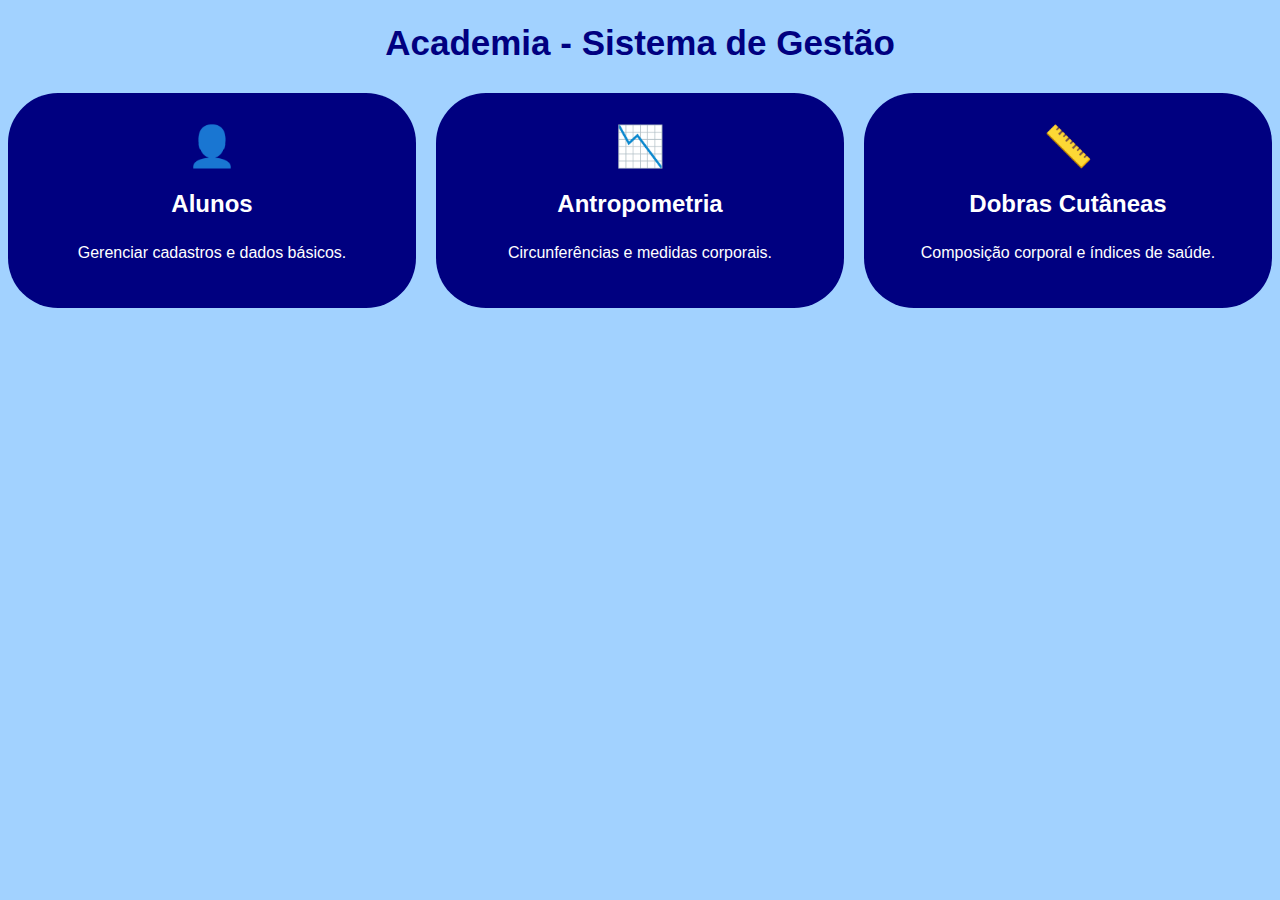
<file: src/main/resources/templates/index.html>
<!DOCTYPE html>
<html lang="pt-br">
<head>
    <meta charset="UTF-8">
    <title>Avaliações Físicas - Início</title>
    <style>
        h1{
            color: #000080;
            font-size: 35px;
            text-align: center;
        }
        body{
            background: #A2D2FF;
            font-family: Arial, sans-serif;

        }
        .menu-container { 
            display: grid; 
            grid-template-columns: repeat(3, 1fr); /* 3 colunas agora */
            gap: 20px; 
            margin-top: 30px; 
        }
        .menu-card { 
            background-color: #000080;
            border-radius: 50px;
            padding: 30px; 
            text-align: center; 
            text-decoration: none; 
            color: white; 
            transition: 0.3s;
            display: flex; 
            flex-direction: column; 
            align-items: center;
        }
        .menu-card:hover { 
            transform: translateY(-5px); 
            background: #0000CD;
            opacity: 0.8;
            box-shadow: 0 4px 15px rgba(0,0,0,0.1); }
        .menu-card h2 { 
            color: white; 
            margin-bottom: 10px; 
        }
    </style>
</head>
<body>
<div class="container">
    <h1>Academia - Sistema de Gestão</h1>
    <div class="menu-container">
        <a href="/pag-aluno" class="menu-card">
            <div style="font-size: 40px;">👤</div>
            <h2>Alunos</h2>
            <p>Gerenciar cadastros e dados básicos.</p>
        </a>
        <a href="/circunferencia" class="menu-card">
            <div style="font-size: 40px;">📉</div>
            <h2>Antropometria</h2>
            <p>Circunferências e medidas corporais.</p>
        </a>
        <a href="/dobras-cutaneas" class="menu-card">
            <div style="font-size: 40px;">📏</div>
            <h2>Dobras Cutâneas</h2>
            <p>Composição corporal e índices de saúde.</p>
        </a>
    </div>
</div>
</body>
</html>
</file>
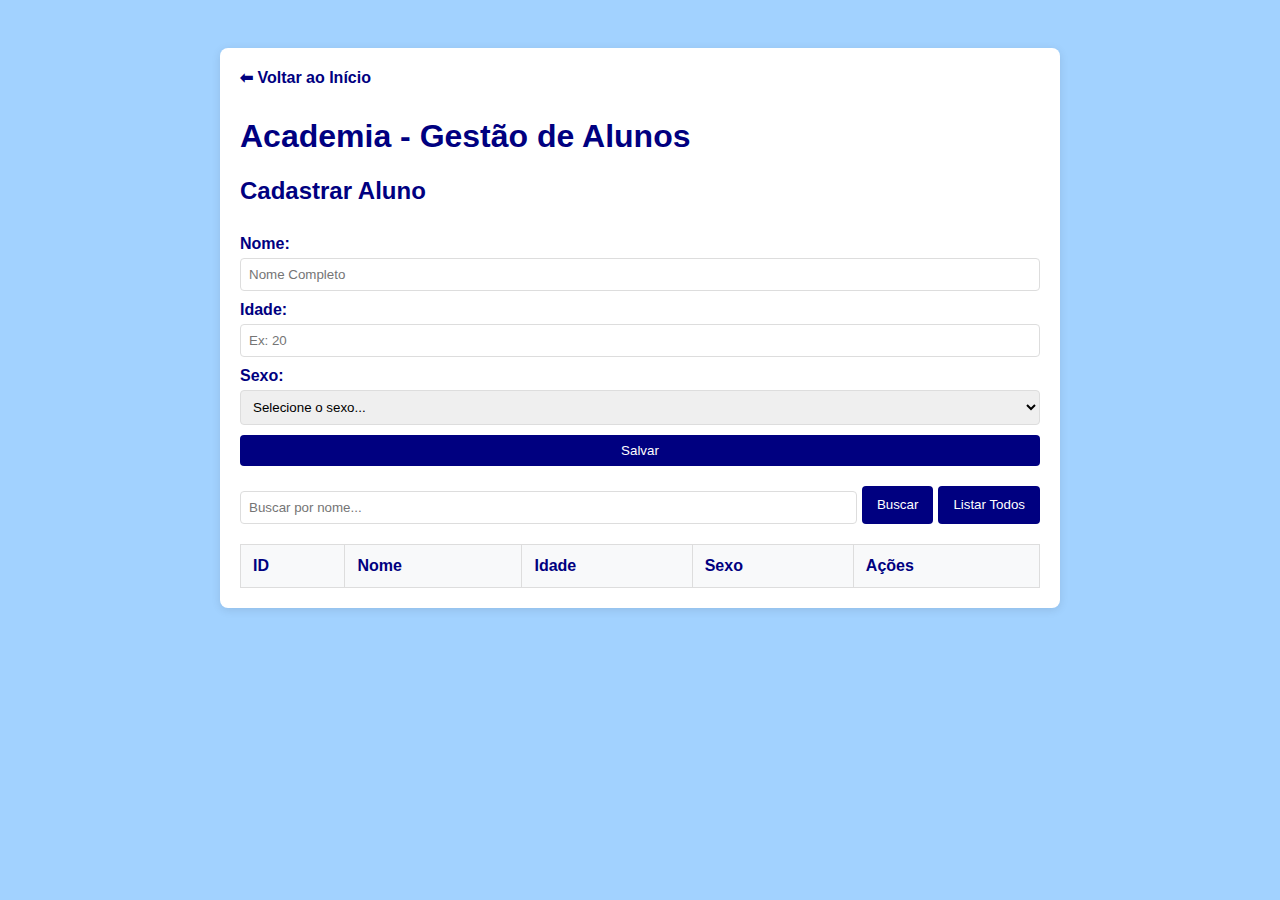
<file: src/main/resources/static/aluno.html>
<!DOCTYPE html>
<html lang="pt-br">
<head>
    <meta charset="UTF-8">
    <title>Gerenciamento de Alunos</title>
    <link rel="stylesheet" href="aluno.css">
</head>
<body>
<div class="container">
    <a href="index.html" class="btn-home">⬅ Voltar ao Início</a>
    <h1>Academia - Gestão de Alunos</h1>

    <div class="form-section">
        <h2 id="form-title">Cadastrar Aluno</h2>
        <form id="aluno-form">
            <input type="hidden" id="aluno-id">

            <label>Nome:</label>
            <input type="text" id="nome" placeholder="Nome Completo" required>

            <label>Idade:</label>
            <input type="number" id="idade" placeholder="Ex: 20" required>

            <label>Sexo:</label>
            <select id="sexo" required>
                <option value="" disabled selected>Selecione o sexo...</option>
                <option value="Masculino">Masculino</option>
                <option value="Feminino">Feminino</option>
                <option value="Outro">Outro</option>
            </select>

            <button type="submit" id="btn-save" style="margin-top: 10px;">Salvar</button>
            <button type="button" id="btn-cancel" style="display:none; margin-top: 10px;" onclick="resetForm()">Cancelar</button>
        </form>
    </div>

    <div class="search-section">
        <input type="text" id="search-name" placeholder="Buscar por nome...">
        <button onclick="buscarPorNome()">Buscar</button>
        <button onclick="listarTodos()" style="background-color: #000080;">Listar Todos</button>
    </div>

    <table>
        <thead>
        <tr>
            <th>ID</th>
            <th>Nome</th>
            <th>Idade</th>
            <th>Sexo</th>
            <th>Ações</th>
        </tr>
        </thead>
        <tbody id="aluno-table-body"></tbody>
    </table>
</div>
<script src="alunoScript.js"></script>
</body>
</html>
</file>
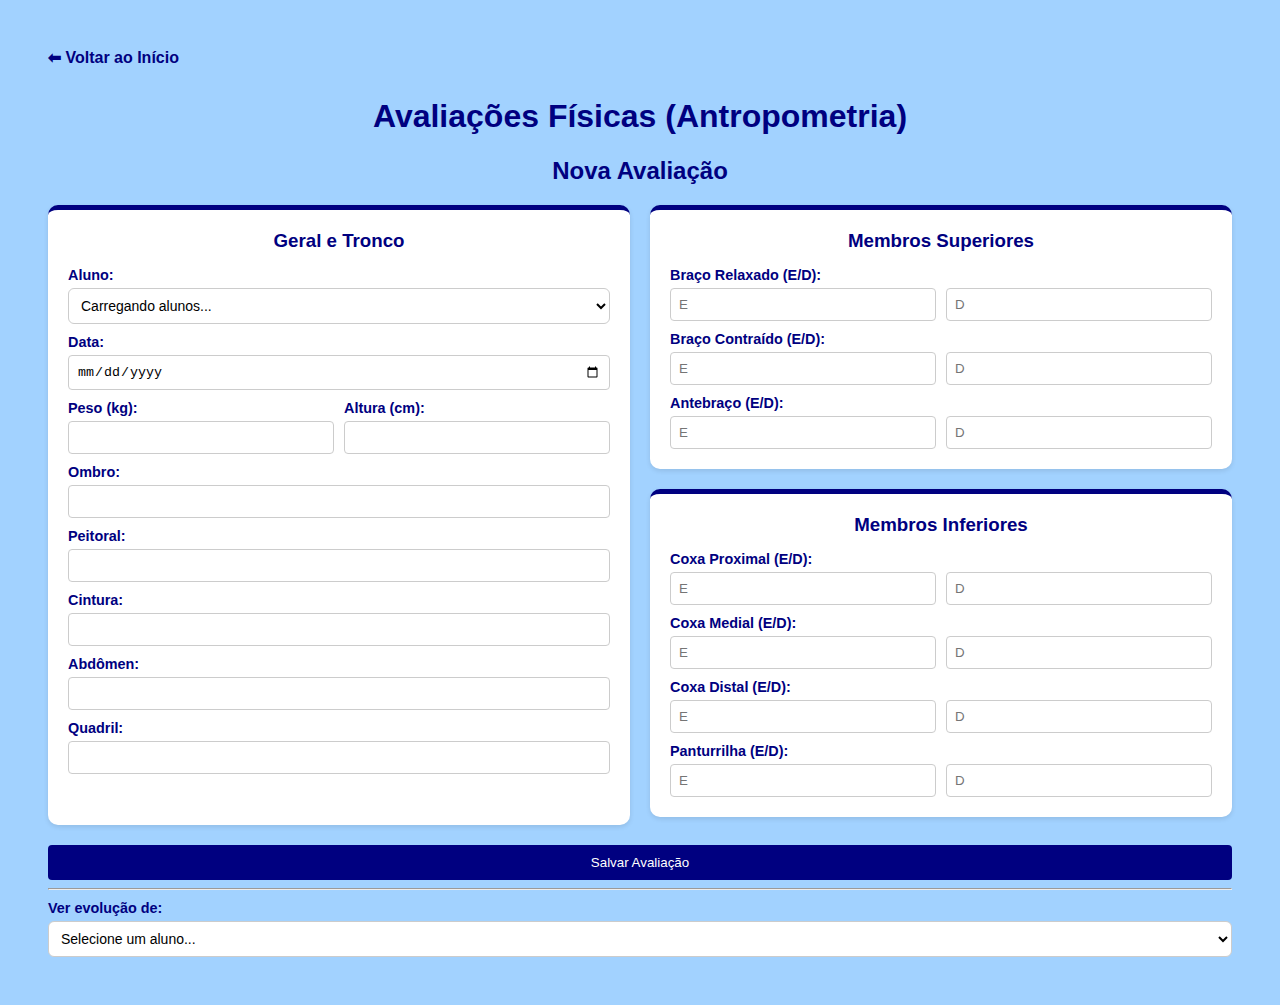
<file: src/main/resources/static/circunferencia.html>
<!DOCTYPE html>
<html lang="pt-br">
<head>
    <meta charset="UTF-8">
    <title>Evolução Física - Antropometria</title>
    <link rel="stylesheet" href="circunferencia.css">
</head>
<body>
<div class="container">
    <a href="index.html" class="btn-home">⬅ Voltar ao Início</a>
    <h1>Avaliações Físicas (Antropometria)</h1>

    <div class="form-section">
        <h2 id="form-title">Nova Avaliação</h2>

        <form id="circ-form">
            <input type="hidden" id="circ-id">

            <div class="main-grid">
                <div class="column">
                    <div class="form-group-section section-blue">
                        <h3>Geral e Tronco</h3>

                        <label for="aluno-id">Aluno:</label>
                        <select id="aluno-id" required>
                            <option value="" disabled selected>Carregando alunos...</option>
                        </select>

                        <label for="data">Data:</label>
                        <input type="date" id="data" required>

                        <div class="double-input">
                            <div>
                                <label>Peso (kg):</label>
                                <input type="number" step="0.01" id="peso" required>
                            </div>
                            <div>
                                <label>Altura (cm):</label>
                                <input type="number" step="0.1" id="altura" required>
                            </div>
                        </div>

                        <label>Ombro:</label><input type="number" step="0.1" id="ombro" required>
                        <label>Peitoral:</label><input type="number" step="0.1" id="peitoral" required>
                        <label>Cintura:</label><input type="number" step="0.1" id="cintura" required>
                        <label>Abdômen:</label><input type="number" step="0.1" id="abdommen" required>
                        <label>Quadril:</label><input type="number" step="0.1" id="quadril" required>
                    </div>
                </div>

                <div class="column">
                    <div class="form-group-section section-orange">
                        <h3>Membros Superiores</h3>

                        <label>Braço Relaxado (E/D):</label>
                        <div class="double-input">
                            <input type="number" step="0.1" id="bracoRelaxadoEsquerdo" placeholder="E" required>
                            <input type="number" step="0.1" id="bracoRelaxadoDireito" placeholder="D" required>
                        </div>

                        <label>Braço Contraído (E/D):</label>
                        <div class="double-input">
                            <input type="number" step="0.1" id="bracoContraidoEsquerdo" placeholder="E" required>
                            <input type="number" step="0.1" id="bracoContraidoDireito" placeholder="D" required>
                        </div>

                        <label>Antebraço (E/D):</label>
                        <div class="double-input">
                            <input type="number" step="0.1" id="antebraçoEsquerdo" placeholder="E" required>
                            <input type="number" step="0.1" id="antebraçoDireito" placeholder="D" required>
                        </div>
                    </div>

                    <div class="form-group-section section-green" style="margin-top:20px;">
                        <h3>Membros Inferiores</h3>

                        <label>Coxa Proximal (E/D):</label>
                        <div class="double-input">
                            <input type="number" step="0.1" id="coxaProximalEsquerda" placeholder="E" required>
                            <input type="number" step="0.1" id="coxaProximalDireita" placeholder="D" required>
                        </div>

                        <label>Coxa Medial (E/D):</label>
                        <div class="double-input">
                            <input type="number" step="0.1" id="coxaMedialEsquerda" placeholder="E" required>
                            <input type="number" step="0.1" id="coxaMedialDireita" placeholder="D" required>
                        </div>

                        <label>Coxa Distal (E/D):</label>
                        <div class="double-input">
                            <input type="number" step="0.1" id="coxaDistalEsquerda" placeholder="E" required>
                            <input type="number" step="0.1" id="coxaDistalDireita" placeholder="D" required>
                        </div>

                        <label>Panturrilha (E/D):</label>
                        <div class="double-input">
                            <input type="number" step="0.1" id="panturrilhaEsquerda" placeholder="E" required>
                            <input type="number" step="0.1" id="panturrilhaDireita" placeholder="D" required>
                        </div>
                    </div>
                </div>
            </div>

            <div class="form-actions">
                <button type="submit" id="btn-save">Salvar Avaliação</button>
                <button type="button" id="btn-cancel" style="display:none;" onclick="resetForm()">Cancelar</button>
            </div>
        </form>
    </div>

    <hr>

    <div class="search-section">
        <label for="aluno-id-search">Ver evolução de:</label>
        <select id="aluno-id-search" onchange="carregarEvolucao()">
            <option value="">Selecione um aluno...</option>
        </select>
    </div>

    <div id="tabela-container"></div>
</div>

<script src="circunferenciaScript.js"></script>
</body>
</html>
</file>
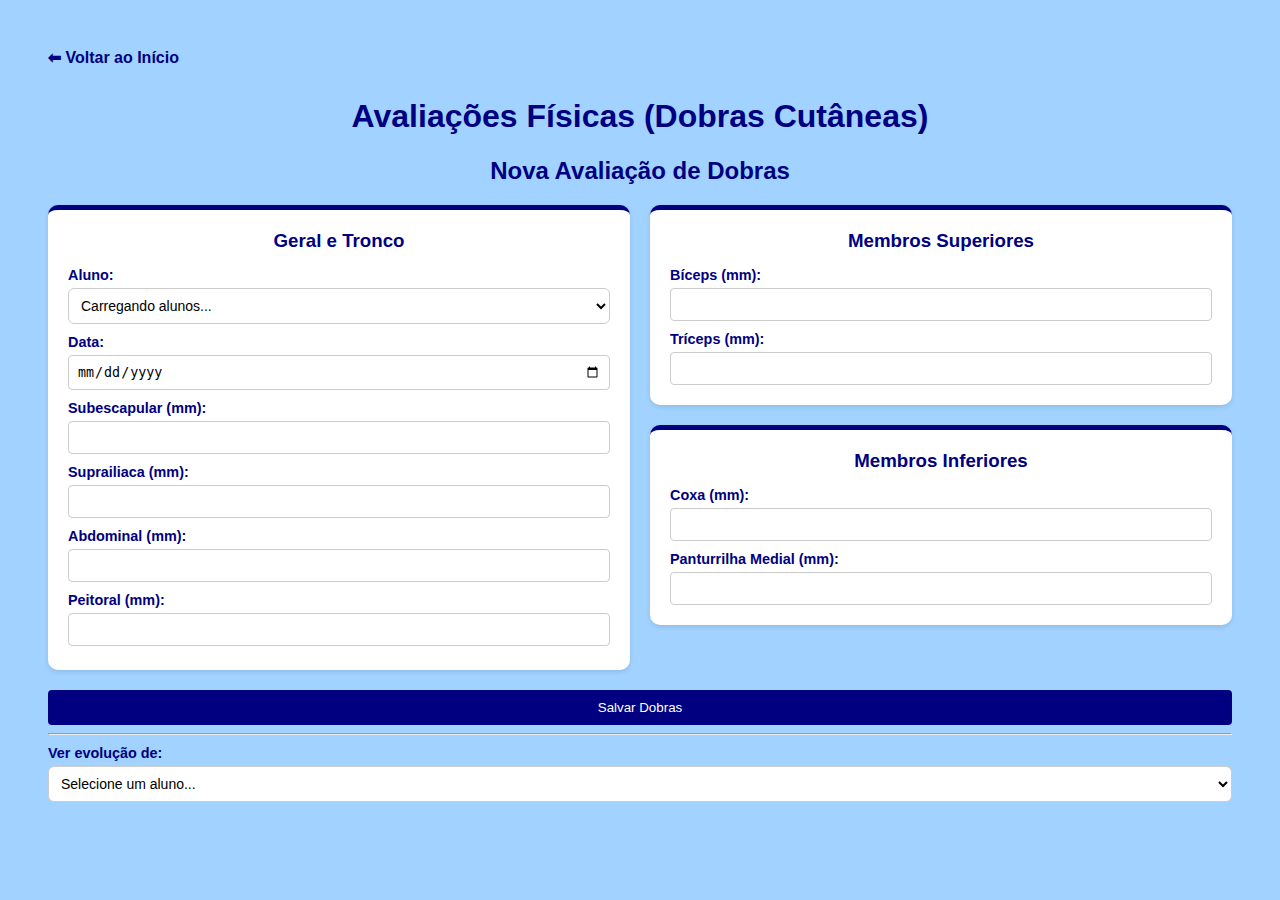
<file: src/main/resources/static/dobras.html>
<!DOCTYPE html>
<html lang="pt-br">
<head>
    <meta charset="UTF-8">
    <title>Evolução Física - Dobras Cutâneas</title>
    <link rel="stylesheet" href="dobras.css"> </head>
<body>
<div class="container">
    <a href="index.html" class="btn-home">⬅ Voltar ao Início</a>
    <h1>Avaliações Físicas (Dobras Cutâneas)</h1>

    <div class="form-section">
        <h2 id="form-title">Nova Avaliação de Dobras</h2>

        <form id="dobras-form">
            <input type="hidden" id="dobras-id">

            <div class="main-grid">
                <div class="column">
                    <div class="form-group-section section-blue" style="margin: 0; height: 420px;">
                        <h3>Geral e Tronco</h3>

                        <label for="aluno-id">Aluno:</label>
                        <select id="aluno-id" required>
                            <option value="" disabled selected>Carregando alunos...</option>
                        </select>

                        <label for="data">Data:</label>
                        <input type="date" id="data" required>

                        <label>Subescapular (mm):</label>
                        <input type="number" step="0.1" id="subescapular" required>
                        
                        <label>Suprailiaca (mm):</label>
                        <input type="number" step="0.1" id="suprailiaca" required>
                        
                        <label>Abdominal (mm):</label>
                        <input type="number" step="0.1" id="abdominal" required>

                        <label>Peitoral (mm):</label>
                        <input type="number" step="0.1" id="peitoral" required>
                    </div>
                </div>

                <div class="column">
                    <div class="form-group-section section-orange">
                        <h3>Membros Superiores</h3>
                        <label>Bíceps (mm):</label>
                        <input type="number" step="0.1" id="biceps" required>
                        
                        <label>Tríceps (mm):</label>
                        <input type="number" step="0.1" id="triceps" required>
                    </div>

                    <div class="form-group-section section-green" style="margin-top:20px;">
                        <h3>Membros Inferiores</h3>
                        <label>Coxa (mm):</label>
                        <input type="number" step="0.1" id="coxa" required>
                        
                        <label>Panturrilha Medial (mm):</label>
                        <input type="number" step="0.1" id="panturrilhaMedial" required>
                    </div>
                </div>
            </div>

            <div class="form-actions">
                <button type="submit" id="btn-save">Salvar Dobras</button>
                <button type="button" id="btn-cancel" style="display:none;" onclick="resetForm()">Cancelar</button>
            </div>
        </form>
    </div>

    <hr>

    <div class="search-section">
        <label for="aluno-id-search">Ver evolução de:</label>
        <select id="aluno-id-search" onchange="carregarEvolucao()">
            <option value="">Selecione um aluno...</option>
        </select>
    </div>

    <div id="tabela-container"></div>
</div>

<script src="dobras.js"></script>
</body>
</html>
</file>
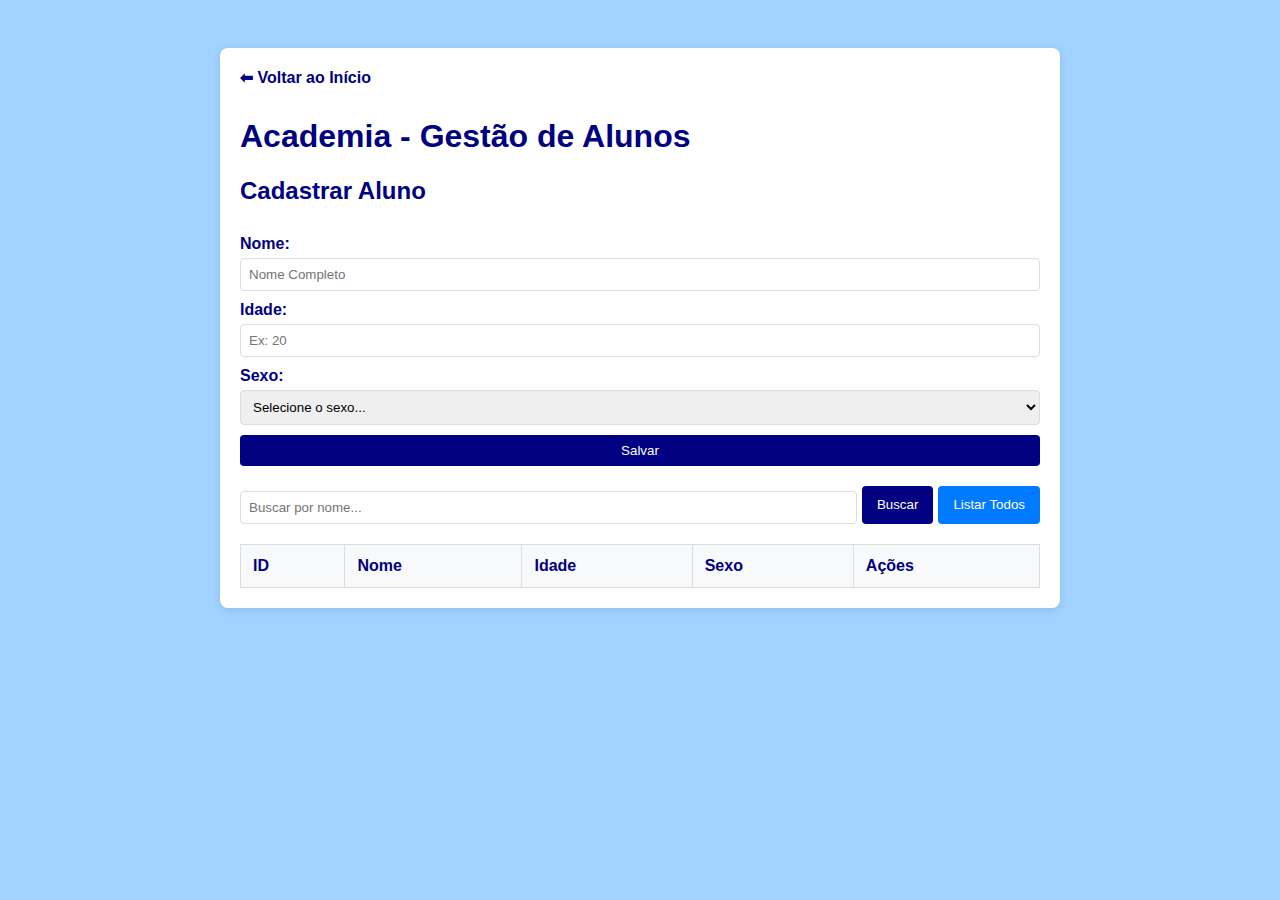
<file: src/main/resources/templates/aluno.html>
<!DOCTYPE html>
<html lang="pt-br">
<head>
    <meta charset="UTF-8">
    <title>Gerenciamento de Alunos</title>
    <link rel="stylesheet" href="aluno.css">
</head>
<body>
<div class="container">
    <a href="index.html" class="btn-home">⬅ Voltar ao Início</a>
    <h1>Academia - Gestão de Alunos</h1>

    <div class="form-section">
        <h2 id="form-title">Cadastrar Aluno</h2>
        <form id="aluno-form">
            <input type="hidden" id="aluno-id">

            <label>Nome:</label>
            <input type="text" id="nome" placeholder="Nome Completo" required>

            <label>Idade:</label>
            <input type="number" id="idade" placeholder="Ex: 20" required>

            <label>Sexo:</label>
            <select id="sexo" required>
                <option value="" disabled selected>Selecione o sexo...</option>
                <option value="Masculino">Masculino</option>
                <option value="Feminino">Feminino</option>
                <option value="Outro">Outro</option>
            </select>

            <button type="submit" id="btn-save" style="margin-top: 10px;">Salvar</button>
            <button type="button" id="btn-cancel" style="display:none; margin-top: 10px;" onclick="resetForm()">Cancelar</button>
        </form>
    </div>

    <div class="search-section">
        <input type="text" id="search-name" placeholder="Buscar por nome...">
        <button onclick="buscarPorNome()">Buscar</button>
        <button onclick="listarTodos()" style="background-color: #007bff;">Listar Todos</button>
    </div>

    <table>
        <thead>
        <tr>
            <th>ID</th>
            <th>Nome</th>
            <th>Idade</th>
            <th>Sexo</th>
            <th>Ações</th>
        </tr>
        </thead>
        <tbody id="aluno-table-body"></tbody>
    </table>
</div>
<script src="alunoScript.js"></script>
</body>
</html>
</file>
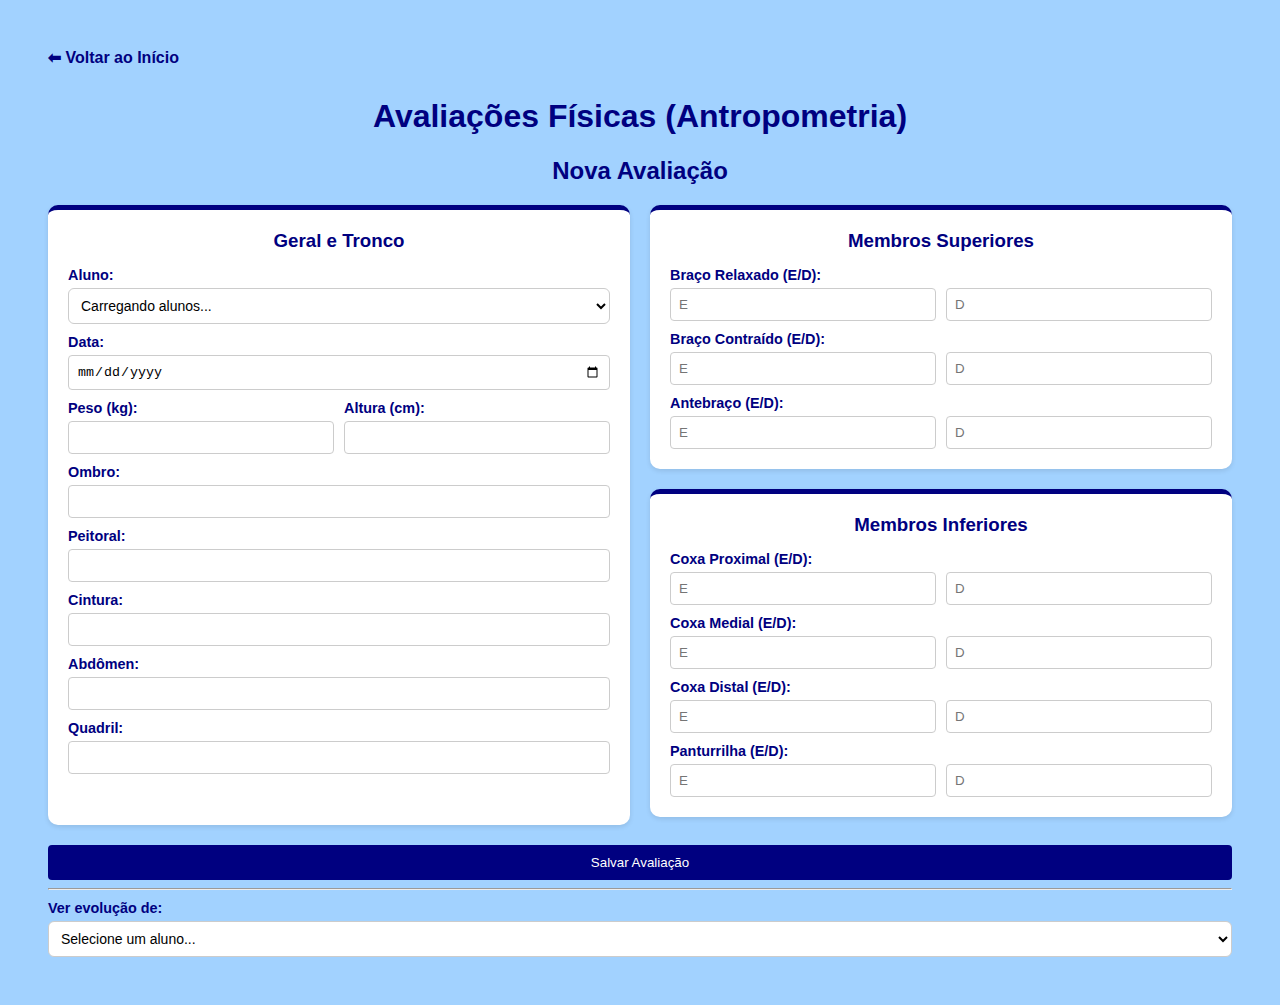
<file: src/main/resources/templates/circunferencia.html>
<!DOCTYPE html>
<html lang="pt-br">
<head>
    <meta charset="UTF-8">
    <title>Evolução Física - Antropometria</title>

    <style>
        body {
    font-family: Arial, sans-serif;
    background-color: #A2D2FF;
    padding: 20px;
}

h1,
h2,
h3 {
    text-align: center;
    color: #000080;
}

td,
th {
    background: white;
}

.container {
    max-width: 1200px;
    margin: 0 auto;
    padding: 20px;
    font-family: sans-serif;
}

.main-grid {
    display: grid;
    grid-template-columns: 1fr 1fr;
    gap: 20px;
}

.form-group-section {
    padding: 20px;
    border-radius: 10px;
    background: #fff;
    box-shadow: 0 2px 5px rgba(0, 0, 0, 0.1);
}

.section-blue {
    border-top: 5px solid #000080;
    height: 575px;

}

.section-orange {
    border-top: 5px solid #000080;
}

.section-green {
    border-top: 5px solid #000080;
}

.form-group-section h3 {
    margin-top: 0;
    margin-bottom: 15px;
    color: #000080;
}

label {
    display: block;
    margin-top: 10px;
    font-weight: bold;
    font-size: 0.9em;
    color: #000080;
}

input,
select {
    width: 100%;
    padding: 8px;
    margin-top: 5px;
    border: 1px solid #ccc;
    border-radius: 4px;
    box-sizing: border-box;
}

.double-input {
    display: flex;
    gap: 10px;
}

.double-input div {
    flex: 1;
}

.form-actions {
    margin-top: 20px;
}

#btn-save {
    background: #000080;
    width: 100%;
    color: white;
    border: none;
    padding: 10px 20px;
    border-radius: 4px;
    cursor: pointer;
}

#btn-save:hover {
    opacity: 0.8;

}

#btn-cancel {
    background: #000080;
    color: white;
    width: 100%;
    border: none;
    padding: 10px 20px;
    border-radius: 4px;
    cursor: pointer;
    margin-top: 7px;
}

#btn-cancel:hover {
    opacity: 0.8;
}

.btn-home {
    text-decoration: none;
    color: #000080;
    font-weight: bold;
    display: inline-block;
    margin-bottom: 10px;
}

.btn-home:hover {
    opacity: 0.8;
}

/* Tabela */
.evolution-table {
    width: 100%;
    border-collapse: collapse;
    margin-top: 20px;
    font-size: 0.85em;
}

.evolution-table th,
.evolution-table td {
    border: 1px solid #ddd;
    padding: 8px;
    text-align: center;
}

.param-column {
    text-align: left;
    background: #f8f9fa;
    font-weight: bold;
    width: 150px;
}

.diff-text {
    font-size: 0.8em;
    margin-left: 5px;
    padding: 2px 4px;
    border-radius: 3px;
    font-weight: bold;
}

.diff-pos {
    background: #dff0d8;
    color: #3c763d;
}

.diff-neg {
    background: #ffdada;
    color: #a94442;
}

.btn-edit-small {
    background: #e3f2fd;
    color: #1976d2;
    border: none;
    cursor: pointer;
    border-radius: 3px;
}

.btn-delete-small {
    background: #ffebee;
    color: #d32f2f;
    border: none;
    cursor: pointer;
    border-radius: 3px;
}

select {
    width: 100%;
    padding: 8px;
    border-radius: 6px;
    border: 1px solid #ccc;
    font-size: 14px;
    background-color: #fff;
}

select:focus {
    outline: none;
    border-color: #007bff;
}

/* Botão Editar (Verde) */
.btn-edit-header {
    background: #000080;
    color: white;
    border: none;
    padding: 5px 10px;
    border-radius: 4px;
    cursor: pointer;
    font-size: 12px;
    font-weight: bold;
    transition: background 0.3s;
}

.btn-edit-header:hover {
    opacity: 0.8;

}

/* Botão Excluir (Vermelho) */
.btn-delete-header {
    background: #000080;
    color: white;
    border: none;
    padding: 5px 10px;
    border-radius: 4px;
    cursor: pointer;
    font-size: 12px;
    font-weight: bold;
    transition: background 0.3s;
}

.btn-delete-header:hover {
    opacity: 0.8;
}

/* Ajuste adicional para o container das ações no topo da tabela */
.header-actions {
    display: flex;
    gap: 5px;
    margin-top: 8px;
    justify-content: center;
}

.header-content {
    background: white;
}

.header-date {
    font-size: 15px;
}
    </style>
</head>
<body>
<div class="container">
    <a href="index.html" class="btn-home">⬅ Voltar ao Início</a>
    <h1>Avaliações Físicas (Antropometria)</h1>

    <div class="form-section">
        <h2 id="form-title">Nova Avaliação</h2>

        <form id="circ-form">
            <input type="hidden" id="circ-id">

            <div class="main-grid">
                <div class="column">
                    <div class="form-group-section section-blue">
                        <h3>Geral e Tronco</h3>

                        <label for="aluno-id">Aluno:</label>
                        <select id="aluno-id" required>
                            <option value="" disabled selected>Carregando alunos...</option>
                        </select>

                        <label for="data">Data:</label>
                        <input type="date" id="data" required>

                        <div class="double-input">
                            <div>
                                <label>Peso (kg):</label>
                                <input type="number" step="0.01" id="peso" required>
                            </div>
                            <div>
                                <label>Altura (cm):</label>
                                <input type="number" step="0.1" id="altura" required>
                            </div>
                        </div>

                        <label>Ombro:</label><input type="number" step="0.1" id="ombro" required>
                        <label>Peitoral:</label><input type="number" step="0.1" id="peitoral" required>
                        <label>Cintura:</label><input type="number" step="0.1" id="cintura" required>
                        <label>Abdômen:</label><input type="number" step="0.1" id="abdommen" required>
                        <label>Quadril:</label><input type="number" step="0.1" id="quadril" required>
                    </div>
                </div>

                <div class="column">
                    <div class="form-group-section section-orange">
                        <h3>Membros Superiores</h3>

                        <label>Braço Relaxado (E/D):</label>
                        <div class="double-input">
                            <input type="number" step="0.1" id="bracoRelaxadoEsquerdo" placeholder="E" required>
                            <input type="number" step="0.1" id="bracoRelaxadoDireito" placeholder="D" required>
                        </div>

                        <label>Braço Contraído (E/D):</label>
                        <div class="double-input">
                            <input type="number" step="0.1" id="bracoContraidoEsquerdo" placeholder="E" required>
                            <input type="number" step="0.1" id="bracoContraidoDireito" placeholder="D" required>
                        </div>

                        <label>Antebraço (E/D):</label>
                        <div class="double-input">
                            <input type="number" step="0.1" id="antebraçoEsquerdo" placeholder="E" required>
                            <input type="number" step="0.1" id="antebraçoDireito" placeholder="D" required>
                        </div>
                    </div>

                    <div class="form-group-section section-green" style="margin-top:20px;">
                        <h3>Membros Inferiores</h3>

                        <label>Coxa Proximal (E/D):</label>
                        <div class="double-input">
                            <input type="number" step="0.1" id="coxaProximalEsquerda" placeholder="E" required>
                            <input type="number" step="0.1" id="coxaProximalDireita" placeholder="D" required>
                        </div>

                        <label>Coxa Medial (E/D):</label>
                        <div class="double-input">
                            <input type="number" step="0.1" id="coxaMedialEsquerda" placeholder="E" required>
                            <input type="number" step="0.1" id="coxaMedialDireita" placeholder="D" required>
                        </div>

                        <label>Coxa Distal (E/D):</label>
                        <div class="double-input">
                            <input type="number" step="0.1" id="coxaDistalEsquerda" placeholder="E" required>
                            <input type="number" step="0.1" id="coxaDistalDireita" placeholder="D" required>
                        </div>

                        <label>Panturrilha (E/D):</label>
                        <div class="double-input">
                            <input type="number" step="0.1" id="panturrilhaEsquerda" placeholder="E" required>
                            <input type="number" step="0.1" id="panturrilhaDireita" placeholder="D" required>
                        </div>
                    </div>
                </div>
            </div>

            <div class="form-actions">
                <button type="submit" id="btn-save">Salvar Avaliação</button>
                <button type="button" id="btn-cancel" style="display:none;" onclick="resetForm()">Cancelar</button>
            </div>
        </form>
    </div>

    <hr>

    <div class="search-section">
        <label for="aluno-id-search">Ver evolução de:</label>
        <select id="aluno-id-search" onchange="carregarEvolucao()">
            <option value="">Selecione um aluno...</option>
        </select>
    </div>

    <div id="tabela-container"></div>
</div>

<script src="circunferenciaScript.js"></script>
</body>
</html>
</file>
<file: src/main/resources/static/aluno.css>
body {
    font-family: Arial, sans-serif;
    background-color: #A2D2FF;
    padding: 20px;
}

h1,
h2 {
    color: #000080;
}

.container {
    max-width: 800px;
    margin: auto;
    background: white;
    padding: 20px;
    border-radius: 8px;
    box-shadow: 0 2px 10px rgba(0, 0, 0, 0.1);
    margin-top: 20px !important;
}

form {
    margin-bottom: 20px;
    display: flex;
    flex-direction: column;
}

label {
    margin-top: 10px;
    font-weight: bold;
    color: #000080;
}

input,
select {
    padding: 8px;
    margin-top: 5px;
    border: 1px solid #ddd;
    border-radius: 4px;
}

button {
    padding: 8px 15px;
    cursor: pointer;
    border: none;
    border-radius: 4px;
    background: #000080;
    color: white;
}

button:hover {
    opacity: 0.8;
}

.btn-delete {
    background: #000080;
}

.btn-edit {
    background: #000080;
    color: white;
}

.search-section {
    margin: 20px 0;
    display: flex;
    gap: 5px;
}

.search-section input {
    flex: 1;
}

table {
    width: 100%;
    border-collapse: collapse;
    margin-top: 20px;
}

th {
    border: 1px solid #ddd;
    padding: 12px;
    text-align: left;
    color: #000080;
}

td {
    border: 1px solid #ddd;
    padding: 12px;
    text-align: left;
    color: black;
}

th {
    background-color: #f8f9fa;
}

.btn-home {
    text-decoration: none;
    color: #000080;
    font-weight: bold;
    display: inline-block;
    margin-bottom: 10px;
}

.btn-home:hover {
    opacity: 0.8;
}
</file>
<file: src/main/resources/static/circunferencia.css>
body {
    font-family: Arial, sans-serif;
    background-color: #A2D2FF;
    padding: 20px;
}

h1,
h2,
h3 {
    text-align: center;
    color: #000080;
}

td,
th {
    background: white;
}

.container {
    max-width: 1200px;
    margin: 0 auto;
    padding: 20px;
    font-family: sans-serif;
}

.main-grid {
    display: grid;
    grid-template-columns: 1fr 1fr;
    gap: 20px;
}

.form-group-section {
    padding: 20px;
    border-radius: 10px;
    background: #fff;
    box-shadow: 0 2px 5px rgba(0, 0, 0, 0.1);
}

.section-blue {
    border-top: 5px solid #000080;
    height: 575px;

}

.section-orange {
    border-top: 5px solid #000080;
}

.section-green {
    border-top: 5px solid #000080;
}

.form-group-section h3 {
    margin-top: 0;
    margin-bottom: 15px;
    color: #000080;
}

label {
    display: block;
    margin-top: 10px;
    font-weight: bold;
    font-size: 0.9em;
    color: #000080;
}

input,
select {
    width: 100%;
    padding: 8px;
    margin-top: 5px;
    border: 1px solid #ccc;
    border-radius: 4px;
    box-sizing: border-box;
}

.double-input {
    display: flex;
    gap: 10px;
}

.double-input div {
    flex: 1;
}

.form-actions {
    margin-top: 20px;
}

#btn-save {
    background: #000080;
    width: 100%;
    color: white;
    border: none;
    padding: 10px 20px;
    border-radius: 4px;
    cursor: pointer;
}

#btn-save:hover {
    opacity: 0.8;

}

#btn-cancel {
    background: #000080;
    color: white;
    width: 100%;
    border: none;
    padding: 10px 20px;
    border-radius: 4px;
    cursor: pointer;
    margin-top: 7px;
}

#btn-cancel:hover {
    opacity: 0.8;
}

.btn-home {
    text-decoration: none;
    color: #000080;
    font-weight: bold;
    display: inline-block;
    margin-bottom: 10px;
}

.btn-home:hover {
    opacity: 0.8;
}

/* Tabela */
.evolution-table {
    width: 100%;
    border-collapse: collapse;
    margin-top: 20px;
    font-size: 0.85em;
}

.evolution-table th,
.evolution-table td {
    border: 1px solid #ddd;
    padding: 8px;
    text-align: center;
}

.param-column {
    text-align: left;
    background: #f8f9fa;
    font-weight: bold;
    width: 150px;
}

.diff-text {
    font-size: 0.8em;
    margin-left: 5px;
    padding: 2px 4px;
    border-radius: 3px;
    font-weight: bold;
}

.diff-pos {
    background: #dff0d8;
    color: #3c763d;
}

.diff-neg {
    background: #ffdada;
    color: #a94442;
}

.btn-edit-small {
    background: #e3f2fd;
    color: #1976d2;
    border: none;
    cursor: pointer;
    border-radius: 3px;
}

.btn-delete-small {
    background: #ffebee;
    color: #d32f2f;
    border: none;
    cursor: pointer;
    border-radius: 3px;
}

select {
    width: 100%;
    padding: 8px;
    border-radius: 6px;
    border: 1px solid #ccc;
    font-size: 14px;
    background-color: #fff;
}

select:focus {
    outline: none;
    border-color: #007bff;
}

/* Botão Editar (Verde) */
.btn-edit-header {
    background: #000080;
    color: white;
    border: none;
    padding: 5px 10px;
    border-radius: 4px;
    cursor: pointer;
    font-size: 12px;
    font-weight: bold;
    transition: background 0.3s;
}

.btn-edit-header:hover {
    opacity: 0.8;

}

/* Botão Excluir (Vermelho) */
.btn-delete-header {
    background: #000080;
    color: white;
    border: none;
    padding: 5px 10px;
    border-radius: 4px;
    cursor: pointer;
    font-size: 12px;
    font-weight: bold;
    transition: background 0.3s;
}

.btn-delete-header:hover {
    opacity: 0.8;
}

/* Ajuste adicional para o container das ações no topo da tabela */
.header-actions {
    display: flex;
    gap: 5px;
    margin-top: 8px;
    justify-content: center;
}

.header-content {
    background: white;
}

.header-date {
    font-size: 15px;
}
</file>
<file: src/main/resources/static/dobras.css>
body {
    font-family: Arial, sans-serif;
    background-color: #A2D2FF;
    padding: 20px;
}

h1,
h2,
h3 {
    text-align: center;
    color: #000080;
}

td,
th {
    background: white;
}

.container {
    max-width: 1200px;
    margin: 0 auto;
    padding: 20px;
    font-family: sans-serif;
}

.main-grid {
    display: grid;
    grid-template-columns: 1fr 1fr;
    gap: 20px;
}

.form-group-section {
    padding: 20px;
    border-radius: 10px;
    background: #fff;
    box-shadow: 0 2px 5px rgba(0, 0, 0, 0.1);
}

.section-blue {
    border-top: 5px solid #000080;
    height: 575px;

}

.section-orange {
    border-top: 5px solid #000080;
}

.section-green {
    border-top: 5px solid #000080;
}

.form-group-section h3 {
    margin-top: 0;
    margin-bottom: 15px;
    color: #000080;
}

label {
    display: block;
    margin-top: 10px;
    font-weight: bold;
    font-size: 0.9em;
    color: #000080;
}

input,
select {
    width: 100%;
    padding: 8px;
    margin-top: 5px;
    border: 1px solid #ccc;
    border-radius: 4px;
    box-sizing: border-box;
}

.double-input {
    display: flex;
    gap: 10px;
}

.double-input div {
    flex: 1;
}

.form-actions {
    margin-top: 20px;
}

#btn-save {
    background: #000080;
    width: 100%;
    color: white;
    border: none;
    padding: 10px 20px;
    border-radius: 4px;
    cursor: pointer;
}

#btn-save:hover {
    opacity: 0.8;

}

#btn-cancel {
    background: #000080;
    color: white;
    width: 100%;
    border: none;
    padding: 10px 20px;
    border-radius: 4px;
    cursor: pointer;
    margin-top: 7px;
}

#btn-cancel:hover {
    opacity: 0.8;
}

.btn-delete-header {
    background: #000080;
    color: white;
    border: none;
    padding: 5px 10px;
    border-radius: 4px;
    cursor: pointer;
    font-size: 12px;
    font-weight: bold;
    transition: background 0.3s;
}

.btn-home {
    text-decoration: none;
    color: #000080;
    font-weight: bold;
    display: inline-block;
    margin-bottom: 10px;
}

.btn-home:hover {
    opacity: 0.8;
}

/* Tabela */
.evolution-table {
    width: 100%;
    border-collapse: collapse;
    margin-top: 20px;
    font-size: 0.85em;
}

.evolution-table th,
.evolution-table td {
    border: 1px solid #ddd;
    padding: 8px;
    text-align: center;
}

.param-column {
    text-align: left;
    background: #f8f9fa;
    font-weight: bold;
    width: 150px;
}

.diff-text {
    font-size: 0.8em;
    margin-left: 5px;
    padding: 2px 4px;
    border-radius: 3px;
    font-weight: bold;
}

.diff-pos {
    background: #dff0d8;
    color: #3c763d;
}

.diff-neg {
    background: #ffdada;
    color: #a94442;
}

.btn-edit-small {
    background: #e3f2fd;
    color: #1976d2;
    border: none;
    cursor: pointer;
    border-radius: 3px;
}

.btn-delete-small {
    background: #ffebee;
    color: #d32f2f;
    border: none;
    cursor: pointer;
    border-radius: 3px;
}

select {
    width: 100%;
    padding: 8px;
    border-radius: 6px;
    border: 1px solid #ccc;
    font-size: 14px;
    background-color: #fff;
}

select:focus {
    outline: none;
    border-color: #007bff;
}

/* Botão Editar (Verde) */
.btn-edit-header {
    background: #000080;
    color: white;
    border: none;
    padding: 5px 10px;
    border-radius: 4px;
    cursor: pointer;
    font-size: 12px;
    font-weight: bold;
    transition: background 0.3s;
}

.btn-edit-header:hover {
    opacity: 0.8;

}

/* Botão Excluir (Vermelho) */
.btn-delete-header {
    background: #000080;
    color: white;
    border: none;
    padding: 5px 10px;
    border-radius: 4px;
    cursor: pointer;
    font-size: 12px;
    font-weight: bold;
    transition: background 0.3s;
}

.btn-delete-header:hover {
    opacity: 0.8;
}

/* Ajuste adicional para o container das ações no topo da tabela */
.header-actions {
    display: flex;
    gap: 5px;
    margin-top: 8px;
    justify-content: center;
}

.header-content {
    background: white;
}

.header-date {
    font-size: 15px;
}
</file>
<file: src/main/resources/templates/aluno.css>
body {
    font-family: Arial, sans-serif;
    background-color: #A2D2FF;
    padding: 20px;
}

h1,
h2 {
    color: #000080;
}

.container {
    max-width: 800px;
    margin: auto;
    background: white;
    padding: 20px;
    border-radius: 8px;
    box-shadow: 0 2px 10px rgba(0, 0, 0, 0.1);
    margin-top: 20px !important;
}

form {
    margin-bottom: 20px;
    display: flex;
    flex-direction: column;
}

label {
    margin-top: 10px;
    font-weight: bold;
    color: #000080;
}

input,
select {
    padding: 8px;
    margin-top: 5px;
    border: 1px solid #ddd;
    border-radius: 4px;
}

button {
    padding: 8px 15px;
    cursor: pointer;
    border: none;
    border-radius: 4px;
    background: #000080;
    color: white;
}

button:hover {
    opacity: 0.8;
}

.btn-delete {
    background: #000080;
}

.btn-edit {
    background: #000080;
    color: white;
}

.search-section {
    margin: 20px 0;
    display: flex;
    gap: 5px;
}

.search-section input {
    flex: 1;
}

table {
    width: 100%;
    border-collapse: collapse;
    margin-top: 20px;
}

th {
    border: 1px solid #ddd;
    padding: 12px;
    text-align: left;
    color: #000080;
}

td {
    border: 1px solid #ddd;
    padding: 12px;
    text-align: left;
    color: black;
}

th {
    background-color: #f8f9fa;
}

.btn-home {
    text-decoration: none;
    color: #000080;
    font-weight: bold;
    display: inline-block;
    margin-bottom: 10px;
}

.btn-home:hover {
    opacity: 0.8;
}
</file>
